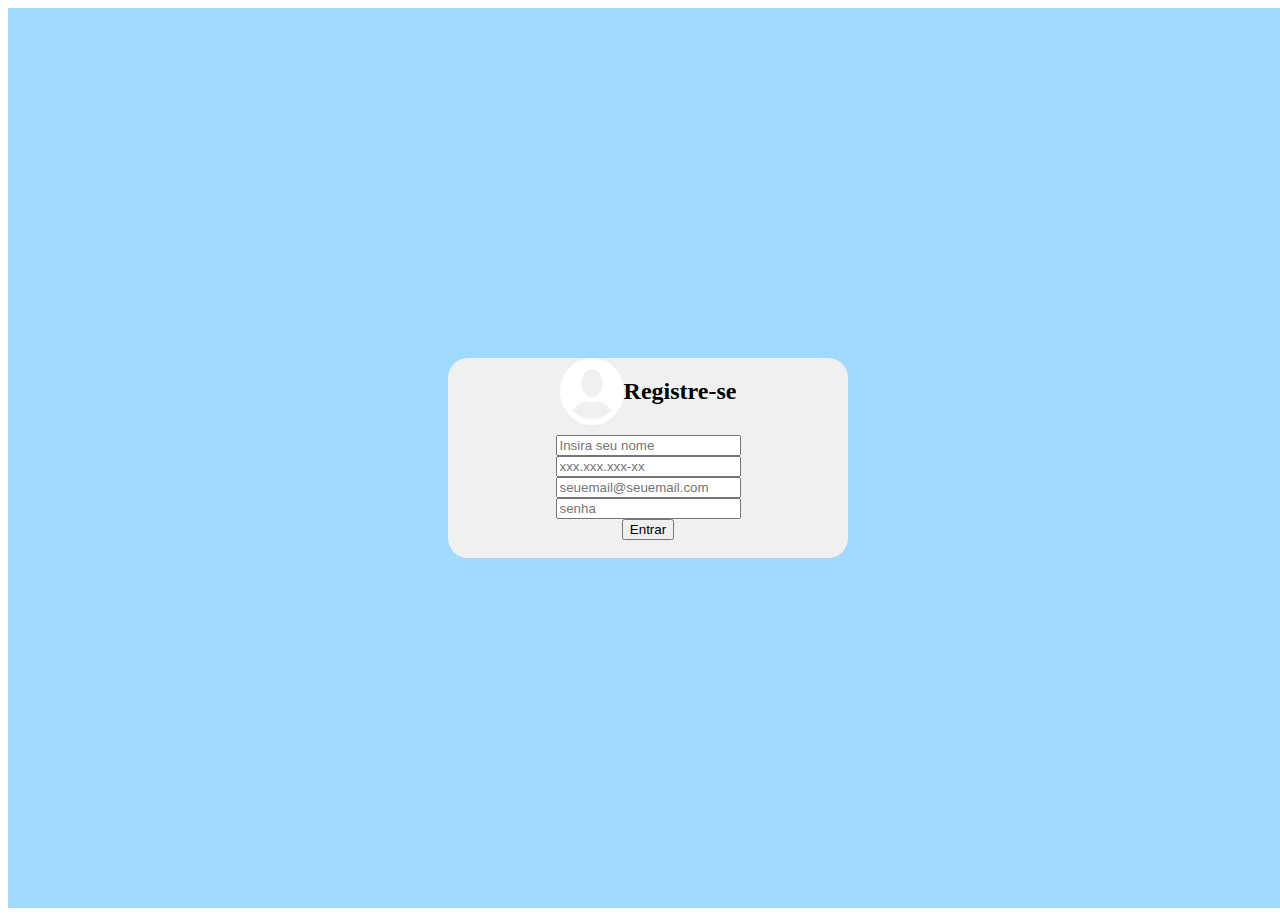
<file: index.html>
<!DOCTYPE html>
<html lang="en">
<head>
  <meta charset="UTF-8">
  <meta http-equiv="X-UA-Compatible" content="IE=edge">
  <meta name="viewport" content="width=device-width, initial-scale=1.0">
  <title>Registre-se</title>
  <link rel="stylesheet" href="css/style.css">
</head>
<body>
  <div id="container_box">
    <div id="box_center">
      <div>
        <img src="img/user.png">
        <h2>Registre-se</h2>
      </div>
      <form name="frmAdicionarUsuario" action="./php/adicionarUser.php" method="post">
        <input id="nameUser" name="txtNome" type="text" placeholder="Insira seu nome" required/>
        <input id="cpfUser" name="txtCpf" type="text" placeholder="xxx.xxx.xxx-xx" maxlength="14" onkeyup="maskCPF()" required/>
        <input id="emailUser" name="txtEmail" type="text" placeholder="seuemail@seuemail.com" required/>
        <input id="passwordUser" name="txtSenha" type="password" placeholder="senha" minlength="7" required/>
        <button type="submit">Entrar</button>
      </form>
    </div>
  </div>
</body>
<script src="js/cpf.js"></script>
</html>
</file>
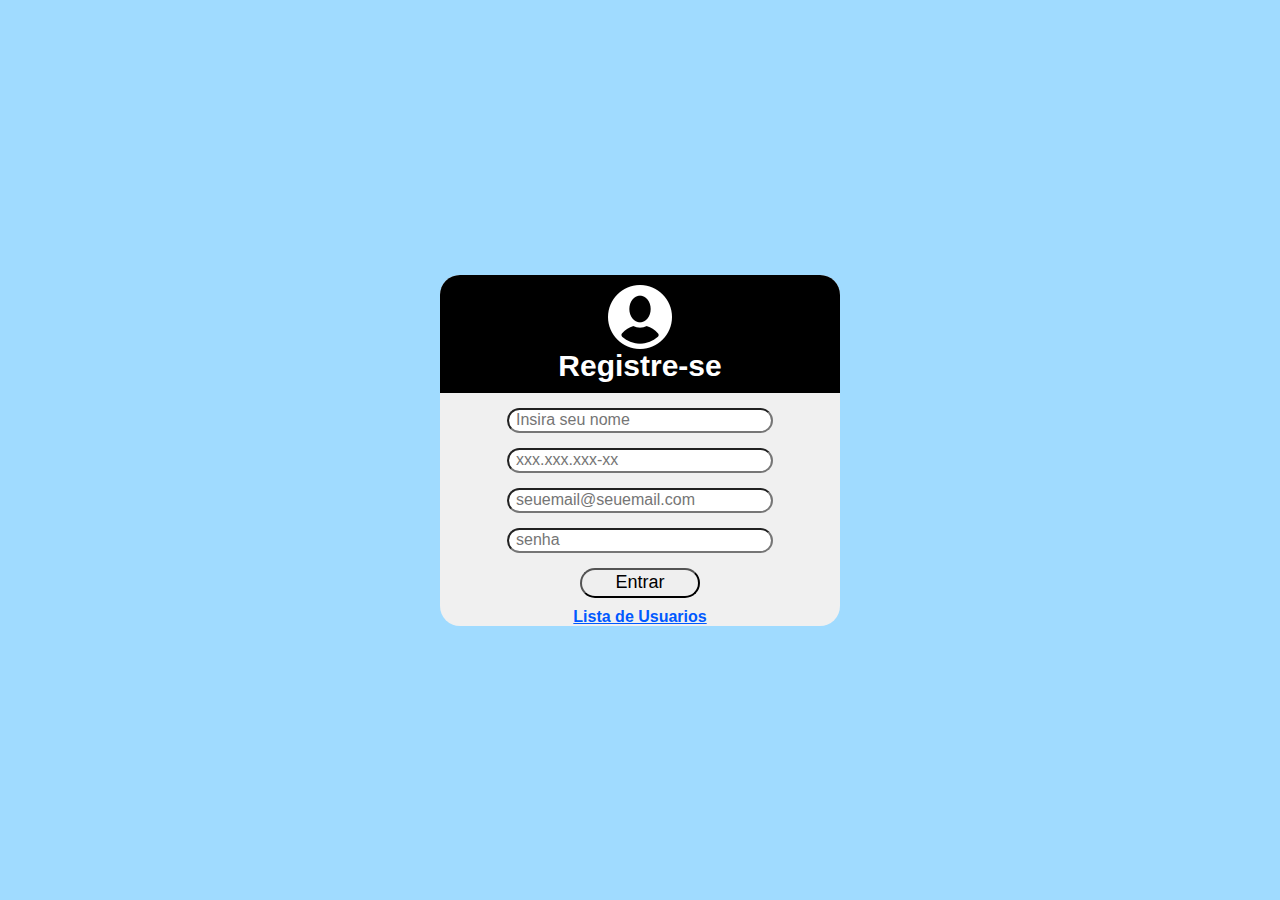
<file: src/index.html>
<!DOCTYPE html>
<html lang="en">
<head>
  <meta charset="UTF-8">
  <meta http-equiv="X-UA-Compatible" content="IE=edge">
  <meta name="viewport" content="width=device-width, initial-scale=1.0">
  <title>Registre-se</title>
  <link rel="shortcut icon" href="../img/database.png" type="image/x-icon" />
  <link rel="stylesheet" href="../css/style.css">
  <link rel="stylesheet" href="../css/globalStyles.css">
</head>
<body>
  <div id="container_box">
    <div id="box_center">
      <header>
        <img src="../img/user.png">
        <h2>Registre-se</h2>
      </header>
      <form name="frmAdicionarUsuario" action="../php/adicionarUser.php" method="post">
        <input id="nameUser" name="txtNome" type="text" placeholder="Insira seu nome" required/>
        <input id="cpfUser" name="txtCpf" type="text" placeholder="xxx.xxx.xxx-xx" maxlength="14" onkeyup="maskCPF()" required/>
        <input id="emailUser" name="txtEmail" type="text" placeholder="seuemail@seuemail.com" required/>
        <input id="passwordUser" name="txtSenha" type="password" placeholder="senha" minlength="7" required/>
        <button type="submit">Entrar</button>
      </form>
      <div>
        <a href="./listarUsarios.php">Lista de Usuarios</a>
      </div>
    </div>
  </div>
</body>
<script src="../js/cpf.js"></script>
</html>
</file>
<file: css/style.css>
#container_box{
  width: 100vw;
  height: 100vh;
  display: flex;
  justify-content: center;
  align-items: center;
  flex-direction: row;
  background-color: rgb(160, 219, 255);
}

#box_center{
  width: 400px;
  min-height: 200px;
  height: auto;
  background-color: #f0f0f0;
  border-radius: 20px;
}

#box_center>header{
  width: inherit;
  min-height: 80px;
  height: auto;
  padding: 10px;
  display: flex;
  justify-content: center;
  align-items: center;
  flex-direction: column;
  background-color: rgb(0, 0, 0);
  color: white;
  font-size: 20px;
  border-radius: 20px 20px 0px 0px;
  margin-bottom: 5px;
}

#box_center > form{
  display: flex;
  flex-direction: column;
  align-items: center;
  padding: 10px;
}

#box_center>div{
  width: inherit;
  height: auto;
  display: flex;
  justify-content: center;
}
</file>
<file: css/globalStyles.css>
*{
  margin: 0;
  padding: 0;
  box-sizing: border-box;
  font-family: Arial, Helvetica, sans-serif;
}

a, a:checked, a:active{
  color: rgb(0, 89, 255);
  font-weight: bold;
}

a:hover{
  color: darkred;
}

input{
  width: 70%;
  height: 25px;
  font-size: 16px;
  border-radius: 20px;
  margin-bottom: 15px;
  padding-left: 7px;
}

button{
  width: 120px;
  height: 30px;
  border-radius: 50px;
  font-size: 18px;
}
</file>
